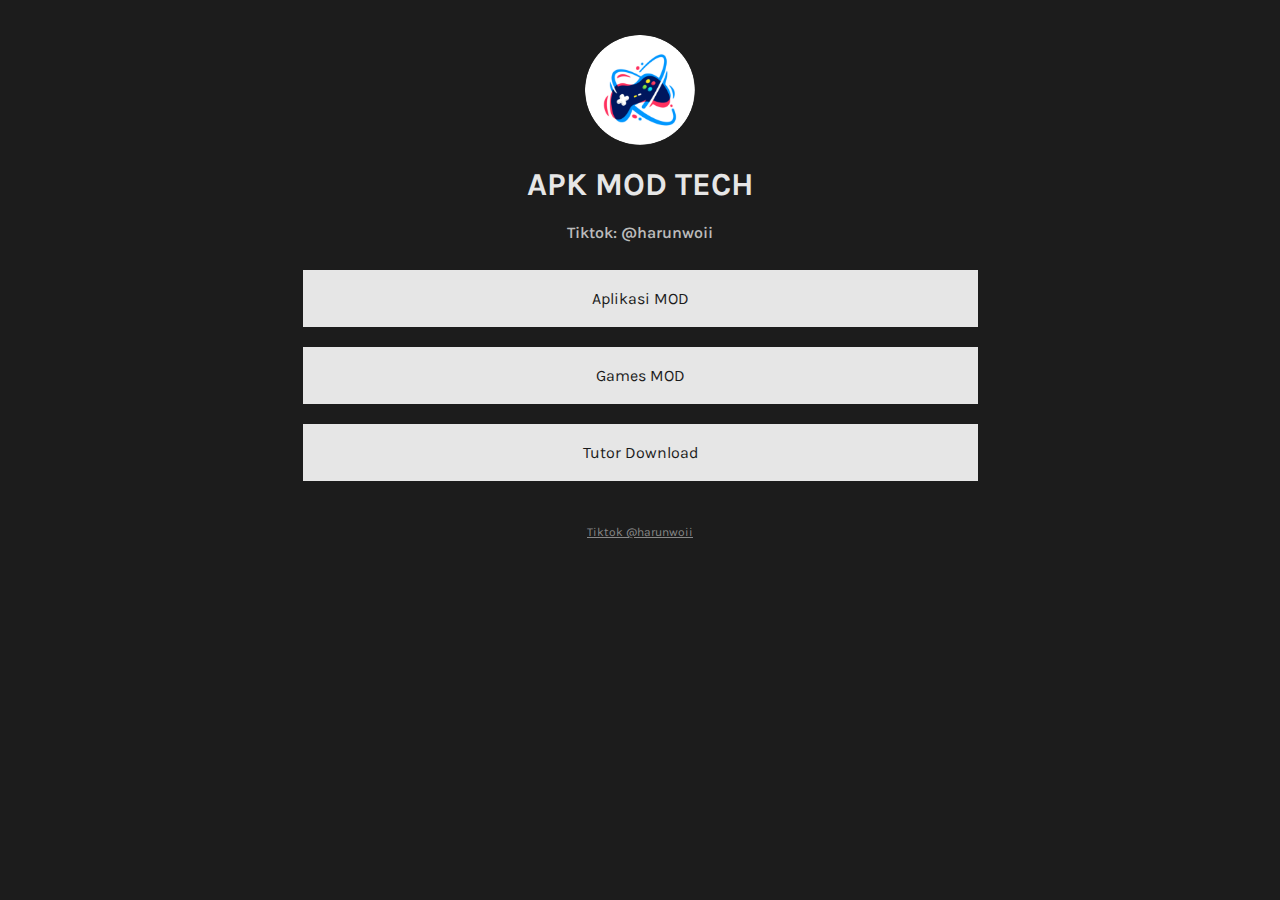
<file: index.html>
<!DOCTYPE html>
<html>
<head>
    <meta name="viewport" content="width=device-width, initial-scale=1">
    <meta charset="UTF-8">
    <title>APK MOD TECH</title>
    <link rel="stylesheet" href="./css/style.css">
    <meta name="theme-color" content="var(--bgColor)">
    <style>
        /* Styles for the video popup */
        .popup {
            display: none;
            position: fixed;
            top: 0;
            left: 0;
            width: 90%;
            height: 90%;
            background-color: rgba(0,0,0,0.8);
            z-index: 1;
            display: flex;
            align-items: center;
            justify-content: center;
            margin: 5%;
            box-shadow: 0 0 20px rgba(0,0,0,0.8);
        }

        .popup iframe {
            width: 100%;
            height: 100%;
            border: none;
        }

        .close {
            position: absolute;
            top: 15px;
            right: 15px;
            font-size: 18px;
            font-weight: bold;
            color: white;
            cursor: pointer;
            background-color: red;
            padding: 10px 15px;
            border-radius: 5px;
            text-decoration: none;
        }
    </style>
</head>
<body>
    <!-- Page Content Below -->
    <img id="userPhoto" class="animated rubberBand fast" src="icon/icon.png" alt="Your Name's Photo">
    <h1 class="animated jello">APK MOD TECH</h1>
    <a href="https://www.tiktok.com/@harunwoii" id="userName" class="animated fadeIn delay-1s fast">Tiktok: @harunwoii</a>
    <div id="links" class="animated fadeInLeft delay-1s">
        <a class="link" href="./app/apps.html" target="_blank">Aplikasi MOD</a>
        <a class="link" href="./app/games.html" target="_blank">Games MOD</a>
        <a class="link" href="#" onclick="openVideoPopup();">Tutor Download</a>
    </div>
    <a class="atrib" href="https://www.tiktok.com/@harunwoii">Tiktok @harunwoii</a>

    <!-- Video Popup -->
    <div id="videoPopup" class="popup">
        <a href="#" class="close" onclick="closeVideoPopup()">Tutup</a>
        <iframe id="videoFrame" src="https://www.youtube.com/embed/3Tys3SM4FtI?rel=0" frameborder="0" allowfullscreen></iframe>
    </div>

    <!-- Script to handle the video popup -->
    <script>
        function openVideoPopup() {
            // Reset kembali nilai src
            document.getElementById("videoFrame").src = "https://www.youtube.com/embed/3Tys3SM4FtI?rel=0";
            document.getElementById("videoPopup").style.display = "flex";
        }

        function closeVideoPopup() {
            document.getElementById("videoPopup").style.display = "none";
            // Berhenti video ketika ditutup
            document.getElementById("videoFrame").src = "";
        }
        
        // Hide video popup initially
        document.getElementById("videoPopup").style.display = "none";
    </script>
</body>
    </html>
</file>
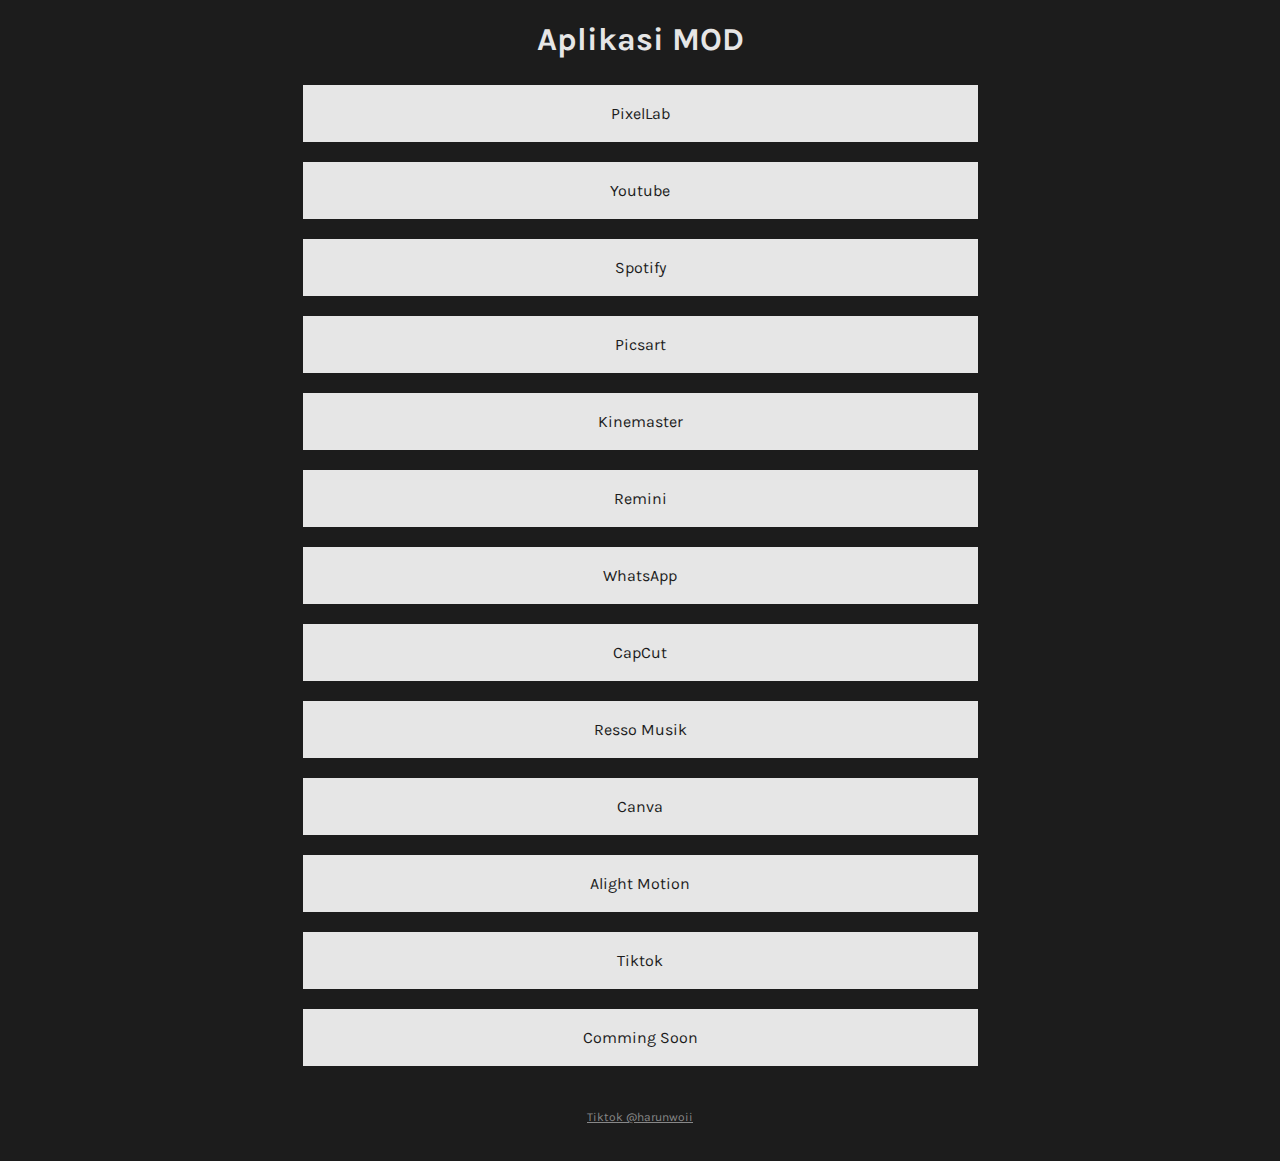
<file: app/apps.html>
<!DOCTYPE html>
<html>
<head>
    <meta name="viewport" content="width=device-width, initial-scale=1">
    <meta charset="UTF-8">
    <title>Ikymod</title>
    <link rel="stylesheet" href="../css/style.css">
    <meta name="theme-color" content="var(--bgColor)">
</head>
<body>
    <!-- Page Content Below -->
    <h1 class="animated jello">Aplikasi MOD</h1>
    <div id="links" class="animated fadeInLeft delay-1s">
      
<a class="link" target="_blank" onclick="copyLink('https://arahlink.id/kCdEdG')">PixelLab</a>
  
<a class="link" target="_blank" onclick="copyLink('https://arahlink.id/obOEUgw')">Youtube</a>

<a class="link" target="_blank" onclick="copyLink('https://arahlink.id/g78f')">Spotify</a>

<a class="link" target="_blank" onclick="copyLink('https://arahlink.id/3PeRyzj')">Picsart</a>

<a class="link" target="_blank" onclick="copyLink('https://arahlink.id/vGreD')">Kinemaster</a>

<a class="link" target="_blank" onclick="copyLink('https://arahlink.id/H2WC5oiz')">Remini</a>

<a class="link" target="_blank" onclick="copyLink('https://arahlink.id/MuRVlvzV')">WhatsApp</a>

<a class="link" target="_blank" onclick="copyLink('https://arahlink.id/Yg6uLO0')">CapCut</a>

<a class="link" target="_blank" onclick="copyLink('https://arahlink.id/RSfj')">Resso Musik</a>

<a class="link" target="_blank" onclick="copyLink('https://arahlink.id/Nwm8dIH')">Canva</a>

<a class="link" target="_blank" onclick="copyLink('https://arahlink.id/su6twE')">Alight Motion</a>

<a class="link" target="_blank" onclick="copyLink('https://arahlink.id/CisaP')">Tiktok</a>

<a class="link" target="_blank" onclick="copyLink('Link Kosong')">Comming Soon</a>
    </div>
    
    <a class="atrib" href="https://www.tiktok.com/@harunwoii">Tiktok @harunwoii</a>

    <script>
        function copyLink(link) {
            // Salin link ke clipboard
            var dummy = document.createElement('input');
            document.body.appendChild(dummy);
            dummy.value = link;
            dummy.select();
            document.execCommand('copy');
            document.body.removeChild(dummy);

            // Tampilkan pop-up dengan link berhasil disalin
            var popup = document.createElement('div');
            popup.id = 'popup';
            popup.innerHTML = `
                <div style="position: fixed; top: 0; left: 0; width: 100%; height: 100%; background: rgba(0, 0, 0, 0.5); display: flex; justify-content: center; align-items: center;">
                    <div style="width: 70%; padding: 20px; background: #fff; box-shadow: 0 4px 8px rgba(0, 0, 0, 0.1); position: relative; text-align: center; border-radius: 10px;">
                        <div style="position: absolute; top: 10px; right: 10px;">
                            <button style="padding: 5px 10px; background-color: #ccc; border: none; cursor: pointer;" onclick="closePopup()">Tutup</button>
                        </div><br/>
                        <strong>Link Berhasil Disalin!</strong>
                        <br>
                        <div style="border: 1px solid #ccc; padding: 10px; margin-top: 10px; overflow-x: auto; white-space: nowrap;">
                            ${link}
                        </div>
                        <p>Password: <b>Ikymod</b></p><smal align="left">
                        <b style="font-size: 18px;">Cara download:</b>
                        <li>Buka aplikasi google crome</li>
                        <li>Tempelkan link download</li>
                        <li>Klik Download dan seterusnya...</li>
                        <li>Masukan pasword jika diminta</li>
                        <li>Instaal Aplilasi</p>
                        </small>
                    </div>
                </div>
            `;
            
            document.body.appendChild(popup);
        }

        function closePopup() {
            // Tutup pop-up
            var popup = document.getElementById('popup');
            if (popup) {
                document.body.removeChild(popup);
            }
        }
    </script>
</body>
        </html>
</file>
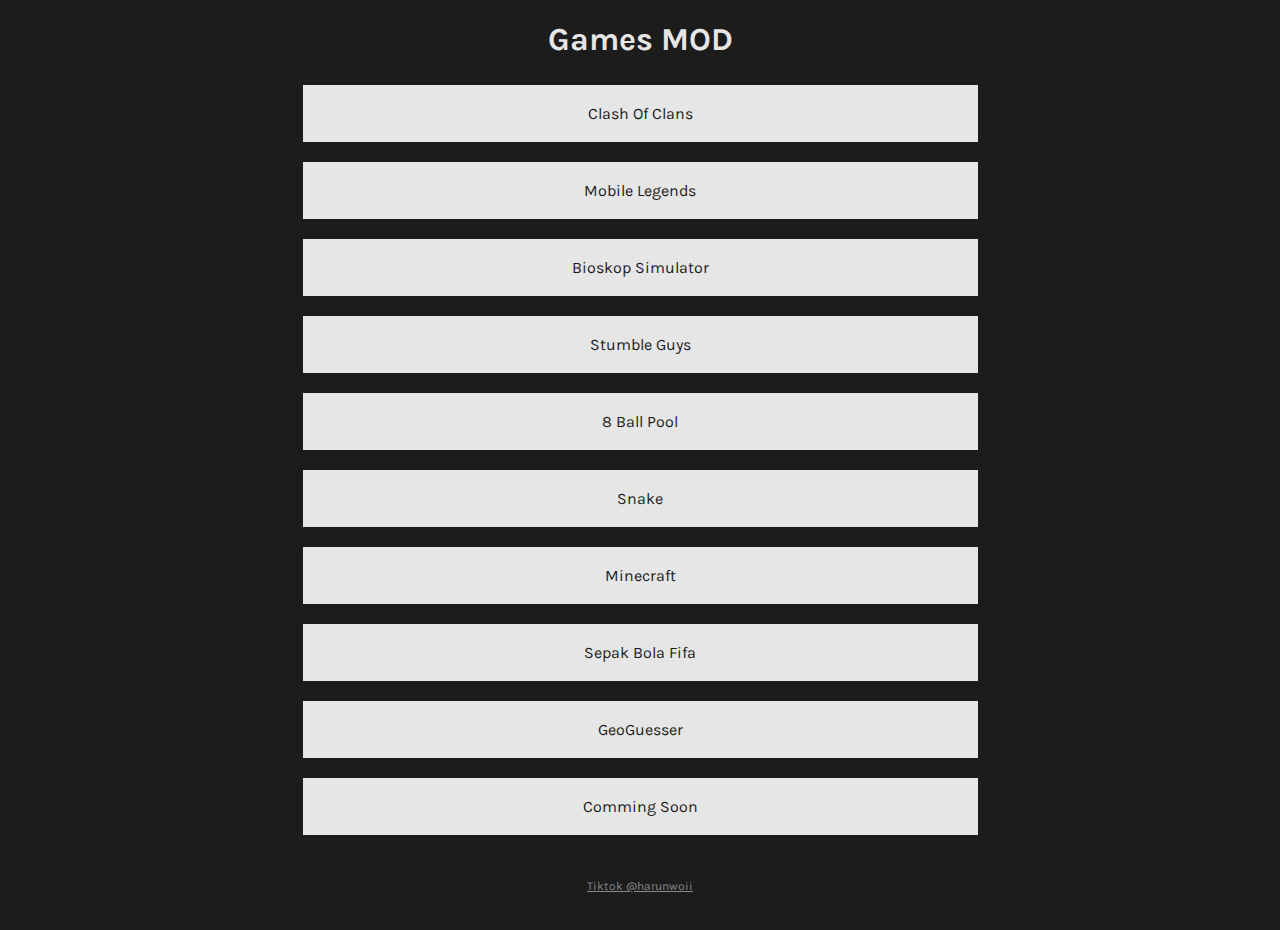
<file: app/games.html>
<!DOCTYPE html>
<html>
<head>
    <meta name="viewport" content="width=device-width, initial-scale=1">
    <meta charset="UTF-8">
    <title>Ikymod</title>
    <link rel="stylesheet" href="../css/style.css">
    <meta name="theme-color" content="var(--bgColor)">
</head>
<body>
    <!-- Page Content Below -->
    <h1 class="animated jello">Games MOD</h1>
    <div id="links" class="animated fadeInLeft delay-1s">

<a class="link" target="_blank" onclick="copyLink('https://arahlink.id/Yw7WBbT')">Clash Of Clans</a>

<a class="link" target="_blank" onclick="copyLink('https://arahlink.id/cwBYb6')">Mobile Legends</a>

<a class="link" target="_blank" onclick="copyLink('https://arahlink.id/nylI')">Bioskop Simulator</a>

<a class="link" target="_blank" onclick="copyLink('https://arahlink.id/whqx')">Stumble Guys</a>

<a class="link" target="_blank" onclick="copyLink('https://arahlink.id/ruXL')">8 Ball Pool</a>

<a class="link" target="_blank" onclick="copyLink('https://arahlink.id/DZTj')">Snake</a>

<a class="link" target="_blank" onclick="copyLink('https://arahlink.id/kCdEdG')">Minecraft</a>

<a class="link" target="_blank" onclick="copyLink('Link tidak tersedia')">Sepak Bola Fifa</a>

<a class="link" target="_blank" onclick="copyLink('Link tidak tersedia')">GeoGuesser</a>

<a class="link" target="_blank" onclick="copyLink('Link kosong')">Comming Soon</a>
    </div>
    
    <a class="atrib" href="https://www.tiktok.com/@harunwoii">Tiktok @harunwoii</a>

    <script>
        function copyLink(link) {
            // Salin link ke clipboard
            var dummy = document.createElement('input');
            document.body.appendChild(dummy);
            dummy.value = link;
            dummy.select();
            document.execCommand('copy');
            document.body.removeChild(dummy);

            // Tampilkan pop-up dengan link berhasil disalin
            var popup = document.createElement('div');
            popup.id = 'popup';
            popup.innerHTML = `
                <div style="position: fixed; top: 0; left: 0; width: 100%; height: 100%; background: rgba(0, 0, 0, 0.5); display: flex; justify-content: center; align-items: center;">
                    <div style="width: 70%; padding: 20px; background: #fff; box-shadow: 0 4px 8px rgba(0, 0, 0, 0.1); position: relative; text-align: center; border-radius: 10px;">
                        <div style="position: absolute; top: 10px; right: 10px;">
                            <button style="padding: 5px 10px; background-color: #ccc; border: none; cursor: pointer;" onclick="closePopup()">Tutup</button>
                        </div><br/>
                        <strong>Link Berhasil Disalin!</strong>
                        <br>
                        <div style="border: 1px solid #ccc; padding: 10px; margin-top: 10px; overflow-x: auto; white-space: nowrap;">
                            ${link}
                        </div>
                        <p>Password: <b>Ikymod</b></p><smal align="left">
                        <b style="font-size: 18px;">Cara download:</b>
                        <li>Buka aplikasi google crome</li>
                        <li>Tempelkan link download</li>
                        <li>Klik Download dan seterusnya...</li>
                        <li>Ekrak jika file format .zip</li>
                        <li>Masukan pasword jika diminta</li>
                        <li>Instaal Aplilasi</p>
                        </small>
                    </div>
                </div>
            `;
            
            document.body.appendChild(popup);
        }

        function closePopup() {
            // Tutup pop-up
            var popup = document.getElementById('popup');
            if (popup) {
                document.body.removeChild(popup);
            }
        }
    </script>
</body>
    </html>
</file>
<file: css/style.css>
/* Style Settings */
@import url('https://fonts.googleapis.com/css?family=Karla:400,700&display=swap');
@import url('https://cdnjs.cloudflare.com/ajax/libs/animate.css/3.7.2/animate.min.css');
:root {
    --bgColor:#1C1C1C;
    --accentColor: #E6E6E6;
    --font: 'Karla', sans-serif;
    --firstName: 'John';
    --lastName: 'Doe';
}

body{
    background-color: var(--bgColor);
}

#userPhoto{
    width: 110px;
    height: 110px;
    display: block;
    margin: 35px auto 20px;
    border-radius: 50%;
}

#userName{
    color: #bbb;
    font-size: 1rem;
    font-weight: 600;
    line-height: 1.25;
    display: block;
    font-family: var(--font);
    width: 100%;
    text-align: center;
    text-decoration: none;
}

#links{
    max-width: 675px;
    width: auto;
    display: block;
    margin: 27px auto;
}
.link{
    display: block;
    background-color: var(--accentColor);
    color: var(--bgColor);
    font-family: var(--font);
    text-align: center;
    margin-bottom: 20px;
    padding: 17px;
    text-decoration: none;
    font-size: 1rem;
    transition: all .25s cubic-bezier(.08,.59,.29,.99);
    border: solid var(--accentColor) 2px;
}

.link:hover{
    background-color: var(--bgColor);
    color: var(--accentColor);
}
h5{
    text-align: center;
    margin-bottom: 20px;
    color: #E6E6E6;
    font-family: var(--font);
    font-style: italic;;
}
h1{
    text-align: center;
    margin-bottom: 20px;
    color: #E6E6E6;
    font-family: var(--font);
}
h6{
    text-align: center;
    margin-bottom: 20px;
    color: rgb(136, 136, 136);
    font-family: var(--font);
}
.atrib{
    text-align: center;
    display: block;
    font-size: 12px;
    margin-bottom: 20px;
    color: rgb(136, 136, 136);
    font-family: var(--font);
    margin-bottom: 20px;
    padding: 17px;
}
#popup strong {
            font-size: 30px; /* Atur ukuran teks sesuai kebutuhan */
}
</file>
